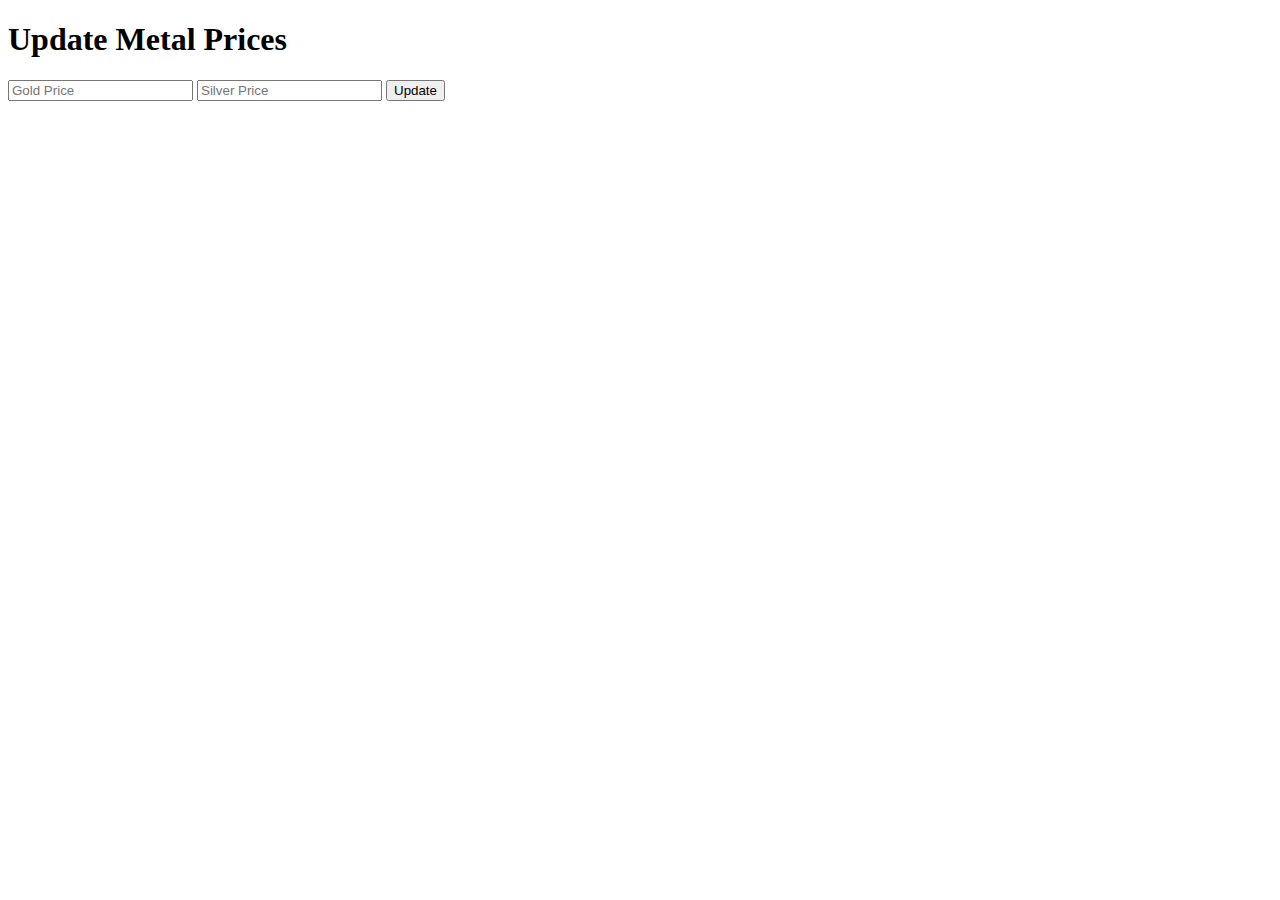
<file: templates/update.html>
<!DOCTYPE html>
<html>
<head>
    <title>Update Prices</title>
</head>
<body>
    <h1>Update Metal Prices</h1>
    <form method="POST">
        <input type="number" step="0.01" name="gold_price" placeholder="Gold Price" required>
        <input type="number" step="0.01" name="silver_price" placeholder="Silver Price" required>
        <button type="submit">Update</button>
    </form>
</body>
</html>
</file>
